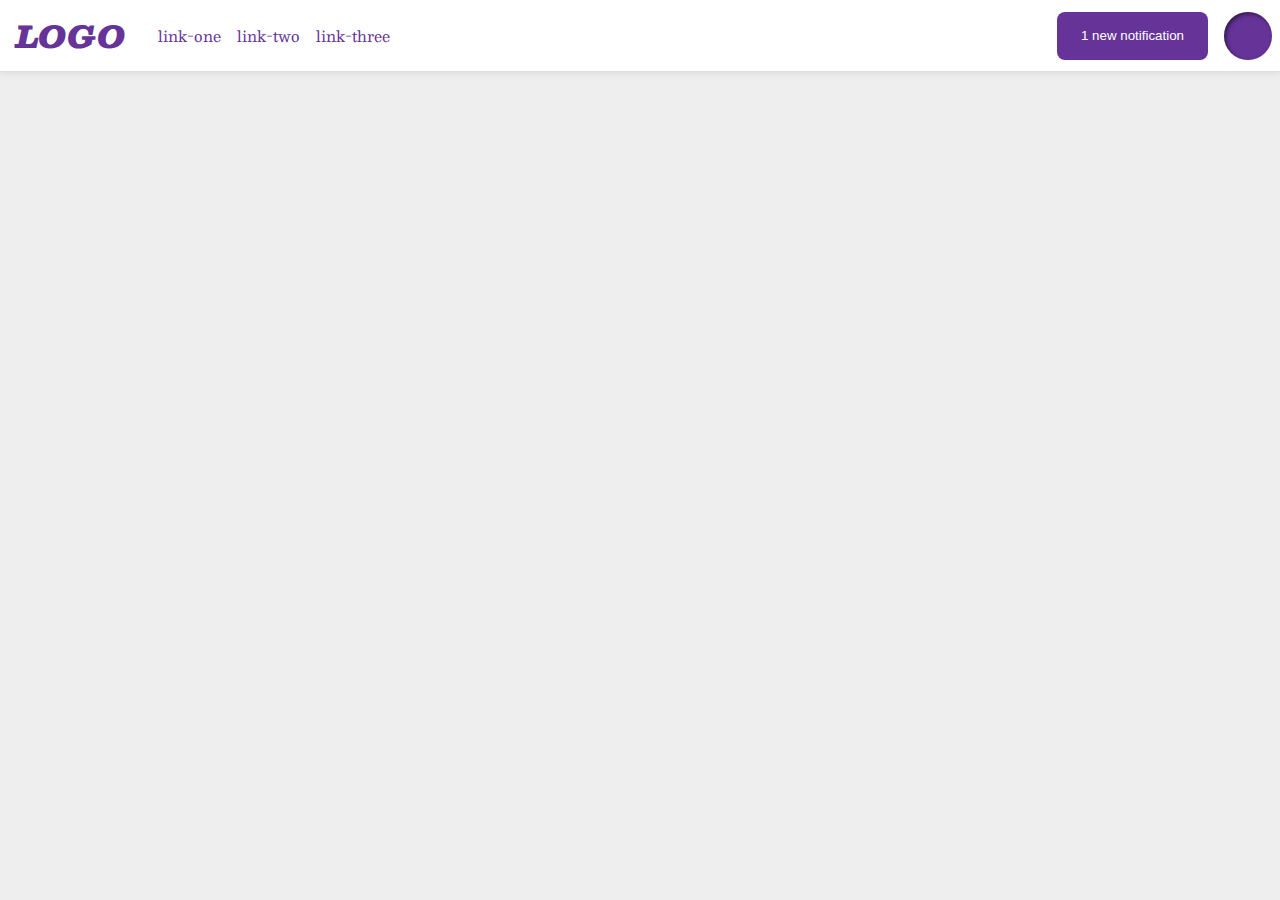
<file: foundations/flex/03-flex-header-2/index.html>
<!DOCTYPE html>
<html lang="en">
  <head>
    <meta charset="UTF-8">
    <meta http-equiv="X-UA-Compatible" content="IE=edge">
    <meta name="viewport" content="width=device-width, initial-scale=1.0">
    <title>Flex Header 2</title>
    <link rel="stylesheet" href="style.css">
  </head>
  <body>
    <div class="header">
      <div class="left-side-header">
        <div class="logo">
          LOGO
        </div>
        <ul class="links">
          <li><a href="https://google.com">link-one</a></li>
          <li><a href="https://google.com">link-two</a></li>
          <li><a href="https://google.com">link-three</a></li>
        </ul>
      </div>  
      <div class="right-side-header">
        <button class="notifications">
          1 new notification
        </button>
        <div class="profile-image"></div>
      </div>  
    </div>
  </body>
</html>
</file>
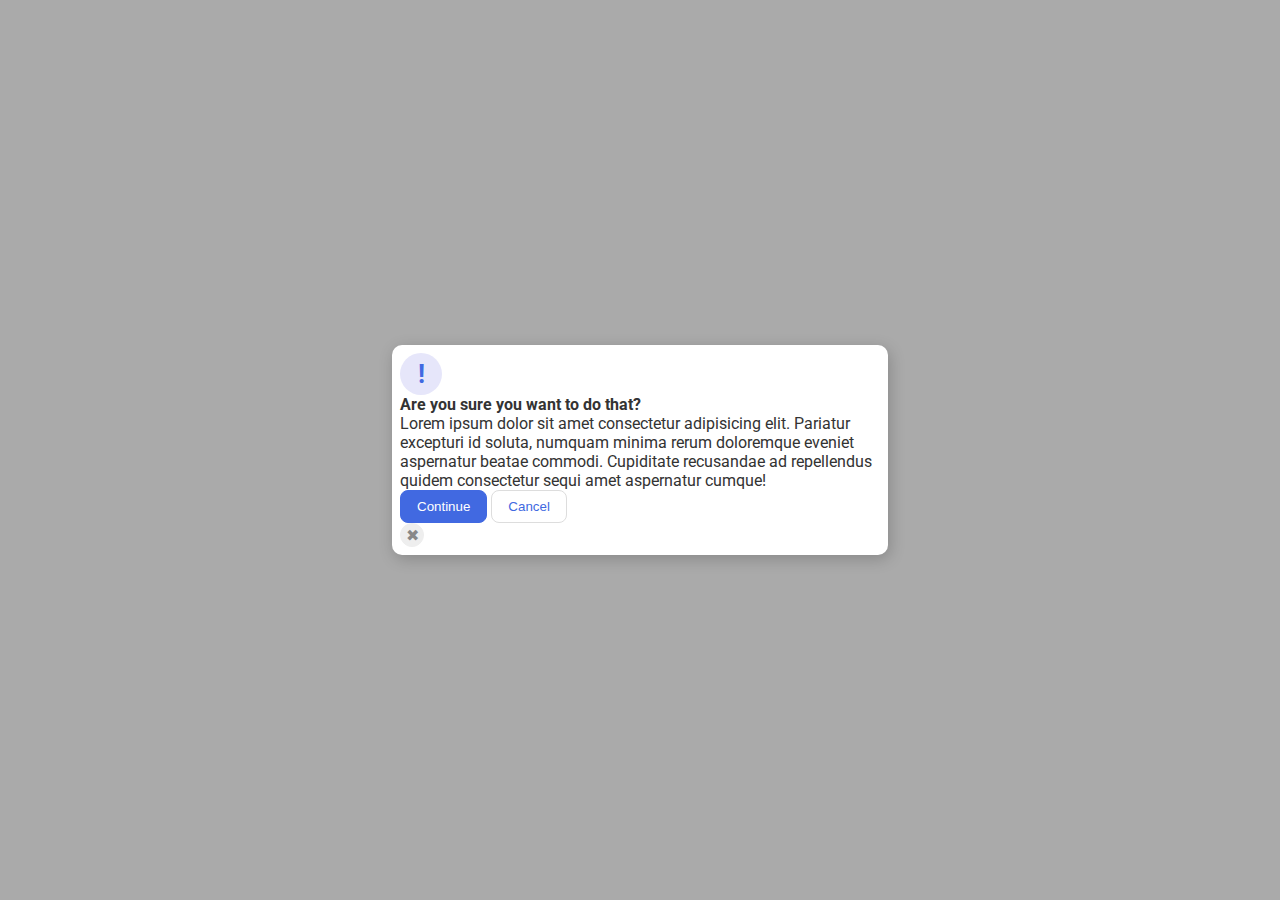
<file: foundations/flex/05-flex-modal/index.html>
<!DOCTYPE html>
<html lang="en">

  <head>
    <meta charset="UTF-8">
    <meta http-equiv="X-UA-Compatible" content="IE=edge">
    <meta name="viewport" content="width=device-width, initial-scale=1.0">
    <link rel="stylesheet" href="style.css">
    <title>Modal</title>
  </head>

  <body>
    <div class="modal">
        <div class="icon">!</div>
        <div class="header"><strong>Are you sure you want to do that?</strong></div>
        <div class="text">Lorem ipsum dolor sit amet consectetur adipisicing elit. Pariatur excepturi id soluta, numquam minima rerum doloremque eveniet aspernatur beatae commodi. Cupiditate recusandae ad repellendus quidem consectetur sequi amet aspernatur cumque!</div>
        <button class="continue">Continue</button>
        <button class="cancel">Cancel</button>
        <button class="close-button">✖</button>
      </div>  
      </div>

    </div>
  </body>
</html>
</file>
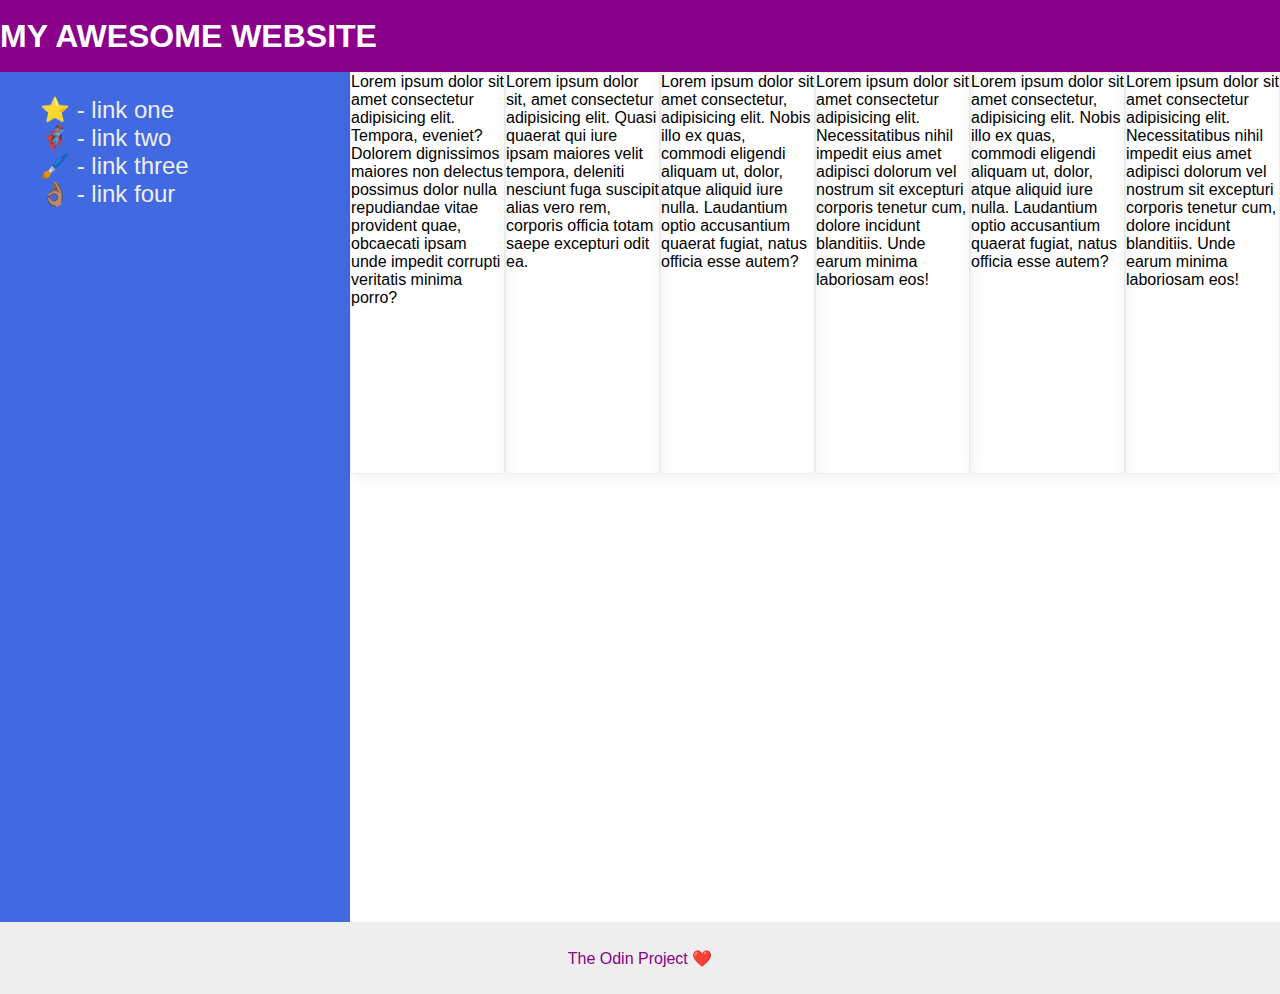
<file: foundations/flex/07-flex-layout-2/index.html>
<!DOCTYPE html>
<html lang="en">
  <head>
    <meta charset="UTF-8">
    <meta http-equiv="X-UA-Compatible" content="IE=edge">
    <meta name="viewport" content="width=device-width, initial-scale=1.0">
    <title>The Holy Grail</title>
    <link rel="stylesheet" href="style.css">
  </head>
  <body>
    <div class="header">
      MY AWESOME WEBSITE
    </div>
    
    <div class="content">
      <div class="sidebar">
        <ul>
          <li><a href="#">⭐ - link one</a></li>
          <li><a href="#">🦸🏽‍♂️ - link two</a></li>
          <li><a href="#">🖌️ - link three</a></li>
          <li><a href="#">👌🏽 - link four</a></li>
        </ul>
      </div>
        <div class="card">Lorem ipsum dolor sit amet consectetur adipisicing elit. Tempora, eveniet? Dolorem dignissimos maiores non delectus possimus dolor nulla repudiandae vitae provident quae, obcaecati ipsam unde impedit corrupti veritatis minima porro?</div>
        <div class="card">Lorem ipsum dolor sit, amet consectetur adipisicing elit. Quasi quaerat qui iure ipsam maiores velit tempora, deleniti nesciunt fuga suscipit alias vero rem, corporis officia totam saepe excepturi odit ea.</div>
        <div class="card">Lorem ipsum dolor sit amet consectetur, adipisicing elit. Nobis illo ex quas, commodi eligendi aliquam ut, dolor, atque aliquid iure nulla. Laudantium optio accusantium quaerat fugiat, natus officia esse autem?</div>
        <div class="card">Lorem ipsum dolor sit amet consectetur adipisicing elit. Necessitatibus nihil impedit eius amet adipisci dolorum vel nostrum sit excepturi corporis tenetur cum, dolore incidunt blanditiis. Unde earum minima laboriosam eos!</div>
        <div class="card">Lorem ipsum dolor sit amet consectetur, adipisicing elit. Nobis illo ex quas, commodi eligendi aliquam ut, dolor, atque aliquid iure nulla. Laudantium optio accusantium quaerat fugiat, natus officia esse autem?</div>
        <div class="card">Lorem ipsum dolor sit amet consectetur adipisicing elit. Necessitatibus nihil impedit eius amet adipisci dolorum vel nostrum sit excepturi corporis tenetur cum, dolore incidunt blanditiis. Unde earum minima laboriosam eos!</div>
    </div>

    <div class="footer">
      The Odin Project ❤️
    </div>
  </body>
</html>
</file>
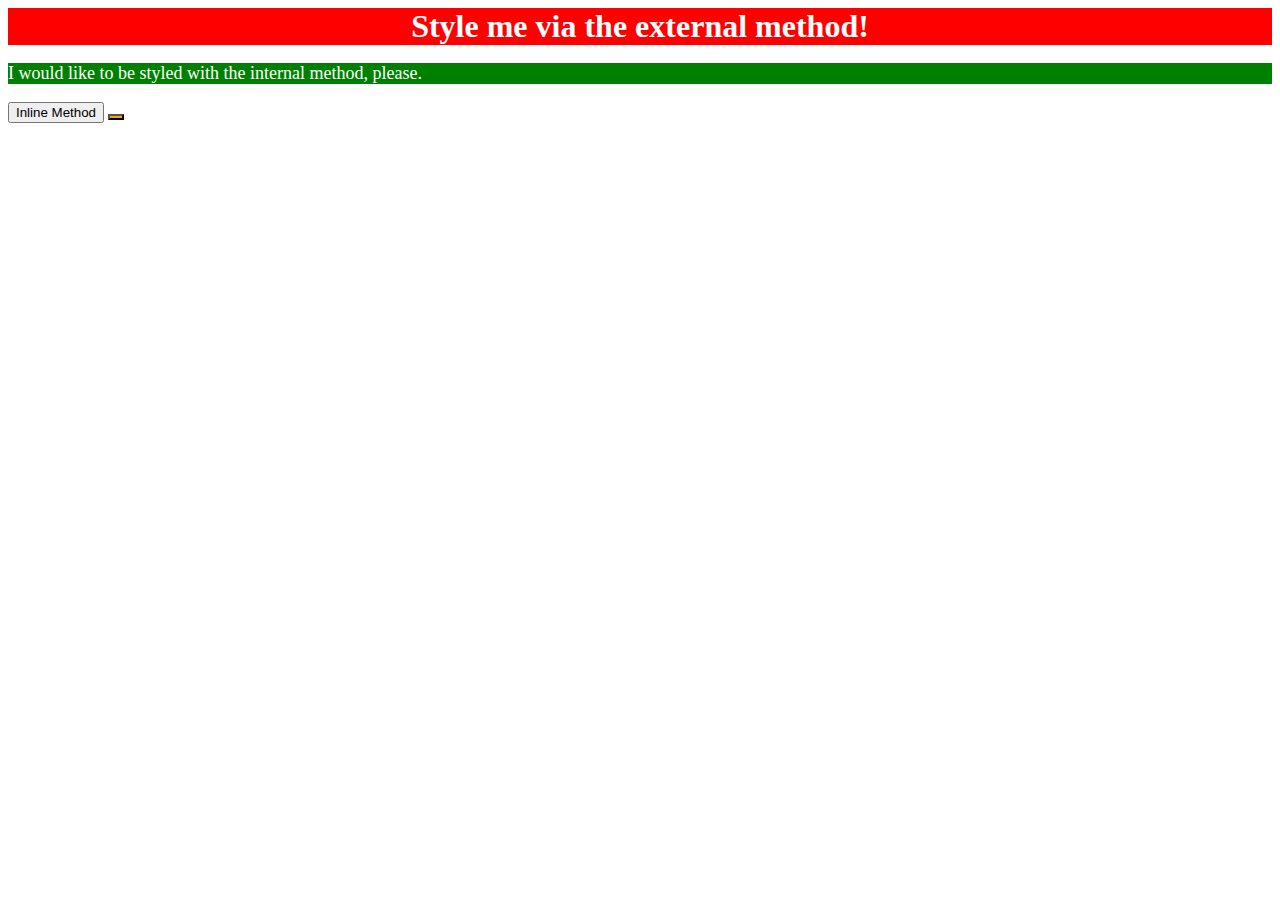
<file: foundations/intro-to-css/01-css-methods/index.html>
<!DOCTYPE html>

<html lang="en">

  <head>
    <meta charset="UTF-8">
    <meta http-equiv="X-UA-Compatible" content="IE=edge">
    <meta name="viewport" content="width=device-width, initial-scale=1.0">
    <title>Methods for Adding CSS</title>
    <link rel="stylesheet" href="style.css">
    <style>
     p {
      background-color: green;
      color: white;
      font-size: 18px;
     }
    </style>
  </head>

  <body>
    <div>Style me via the external method!</div>
    <p>I would like to be styled with the internal method, please.</p>
    <button>Inline Method</button>
    <button style="background-color: orange; font-size: 18px;"></button>
  </body>

</html>
</file>
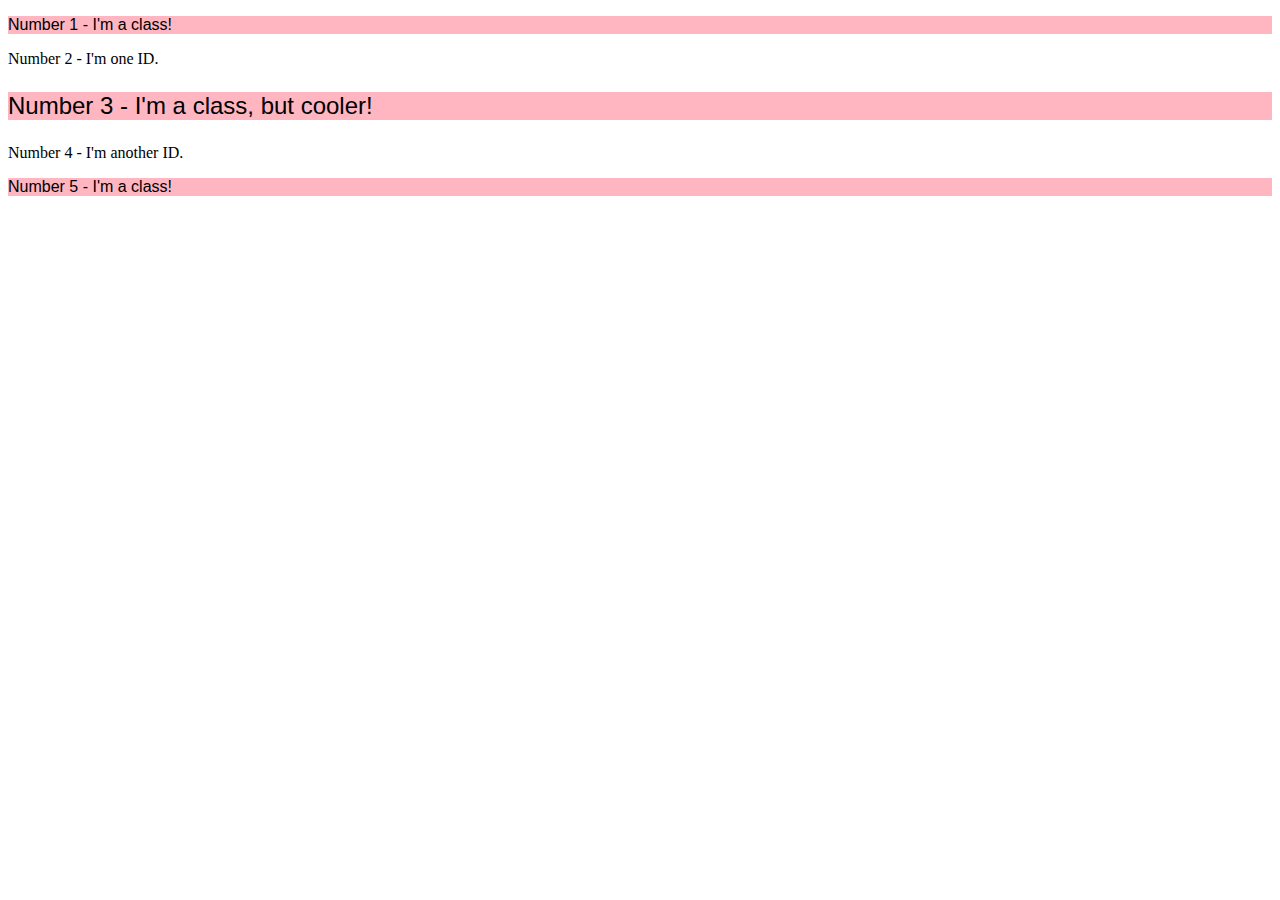
<file: foundations/intro-to-css/02-class-id-selectors/index.html>
<!DOCTYPE html>
<html lang="en">
  <head>
    <meta charset="UTF-8">
    <meta http-equiv="X-UA-Compatible" content="IE=edge">
    <meta name="viewport" content="width=device-width, initial-scale=1.0">
    <title>Class and ID Selectors</title>
    <link rel="stylesheet" href="style.css">
  </head>
  <body>
    <p>Number 1 - I'm a class!</p>
    <div id="blue-text">Number 2 - I'm one ID.</div>
    <p class="big-font">Number 3 - I'm a class, but cooler!</p>
    <div id="light-green-background">Number 4 - I'm another ID.</div>
    <p>Number 5 - I'm a class!</p>
  </body>
</html>
</file>
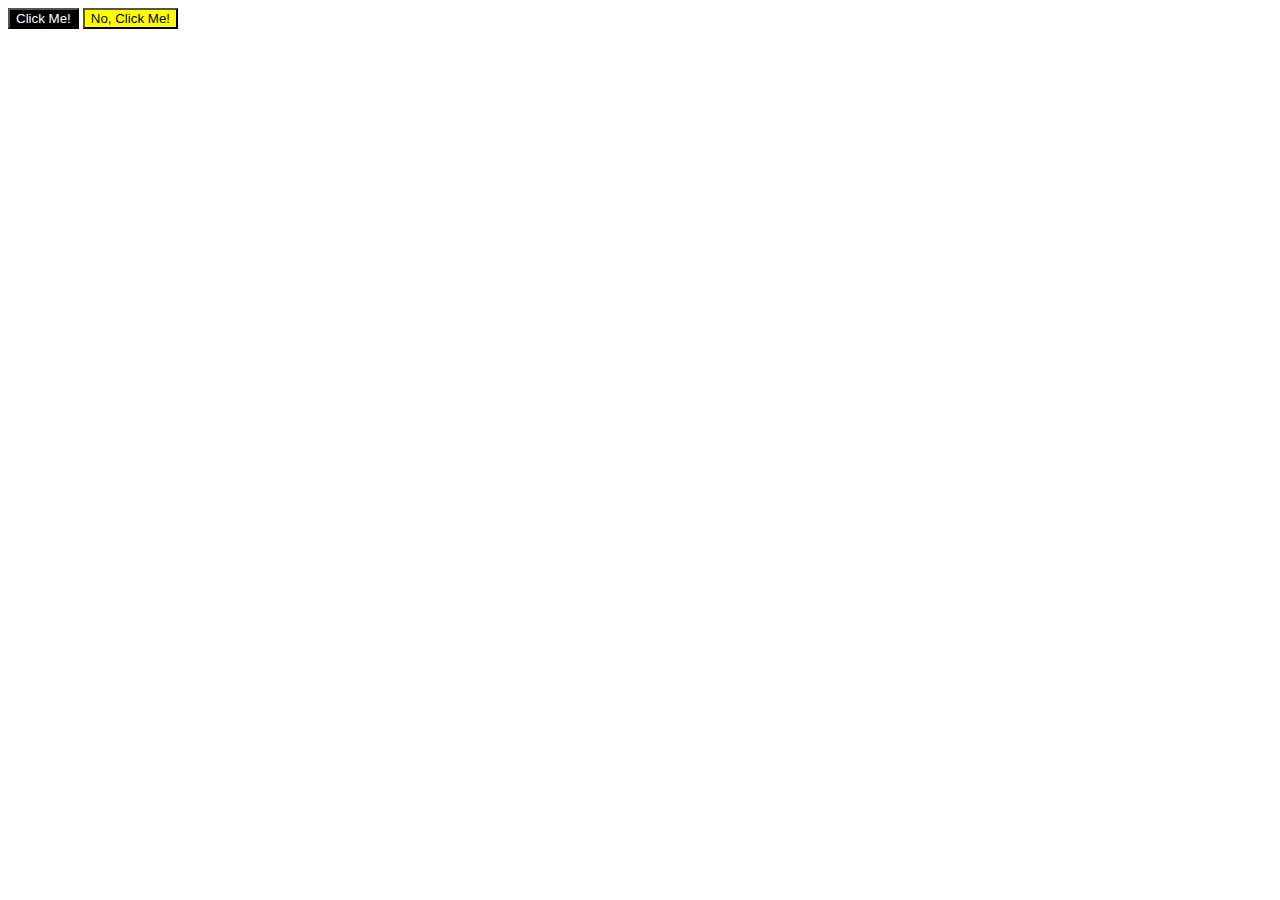
<file: foundations/intro-to-css/03-grouping-selectors/index.html>
<!DOCTYPE html>
<html lang="en">
  <head>
    <meta charset="UTF-8">
    <meta http-equiv="X-UA-Compatible" content="IE=edge">
    <meta name="viewport" content="width=device-width, initial-scale=1.0">
    <title>Grouping Selectors</title>
    <link rel="stylesheet" href="style.css">
  </head>
  <body>
    <button class="click-me">Click Me!</button>
    <button class="no-click-me">No, Click Me!</button>
  </body>
</html>
</file>
<file: foundations/flex/03-flex-header-2/style.css>
/* this is some magical font-importing.  
you'll learn about it later. */
@import url('https://fonts.googleapis.com/css2?family=Besley:ital,wght@0,400;1,900&display=swap');

body {
  margin: 0;
  background: #eee;
  font-family: Besley, serif;
}

.header {
  background: white;
  border-bottom: 1px solid #ddd;
  box-shadow: 0 0 8px rgba(0,0,0,.1);
  display: flex;
  align-items: center;
  padding: 8px;
  justify-content: space-between;
}

.left-side-header {
  display: flex;
  align-items: center;
  gap: 16px;
}

.right-side-header {
  display: flex;
  gap: 16px;
}

.profile-image {
  background: rebeccapurple;
  box-shadow: inset 2px 2px 4px rgba(0,0,0,.5);
  border-radius: 50%;
  width: 48px;
  height: 48px;
}

.logo {
  color: rebeccapurple;
  font-size: 30px;
  font-weight: 900;
  font-style: italic;
  margin-left: 8px;
}

button {
  border: none;
  border-radius: 8px;adding: 8px;
  background: rebeccapurple;
  color: white;
  padding: 8px 24px;
}

a {
  /* this removes the line under our links */
  text-decoration: none;
  color: rebeccapurple;
}

ul {
  list-style-type: none;
  display: flex;
  margin-left: 16px;
  padding: 0px; 
}

.links {
  display: flex;
  gap: 16px;
  font-size: 15px;
}
</file>
<file: foundations/flex/05-flex-modal/style.css>
@import url('https://fonts.googleapis.com/css2?family=Roboto:wght@400;700&display=swap');

html, body {
  height: 100%;
}

body {
  font-family: Roboto, sans-serif;
  margin: 0;
  background: #aaa;
  color: #333;
  /* I'll give you this one for free lol */
  display: flex;
  align-items: center;
  justify-content: center;
}

.modal {
  background: white;
  width: 480px;
  border-radius: 10px;
  box-shadow: 2px 4px 16px rgba(0,0,0,.2);
  padding: 8px;
}

.icon {
  color: royalblue;
  font-size: 26px;
  font-weight: 700;
  background: lavender;
  width: 42px;
  height: 42px;
  border-radius: 50%;
  display: flex;
  align-items: center;
  justify-content: center;
  flex-shrink: 0;
}

.close-button {
  background: #eee;
  border-radius: 50%;
  color: #888;
  font-weight: 400;
  font-size: 16px;
  height: 24px;
  width: 24px;
  display: flex;
  align-items: center;
  justify-content: center;
  border: 1px solid #eee;
  padding: 0;
  flex-shrink: 0;
}

button {
  cursor: pointer;
  padding: 8px 16px;
  border-radius: 8px;
}

button.continue {
  background: royalblue;
  border: 1px solid royalblue;
  color: white;
}

button.cancel {
  background: white;
  border: 1px solid #ddd;
  color: royalblue;
}

.top-part {
  display: flex;
  flex-direction: row;
}
</file>
<file: foundations/flex/07-flex-layout-2/style.css>
body {
  font-family: -apple-system, BlinkMacSystemFont, 'Segoe UI', Roboto, Oxygen, Ubuntu, Cantarell, 'Open Sans', 'Helvetica Neue', sans-serif;
  margin: 0;
  min-height: 100vh;
  display: flex;
  flex-direction: column;
  justify-content: space-between;
}

.header {
  height: 72px;
  background: darkmagenta;
  color: white;
  font-size: 32px;
  font-weight: 900;
  display: flex;
  flex-direction: column;
  justify-content: center;
}

.footer {
  height: 72px;
  background: #eee;
  color: darkmagenta;
  display: flex;
  justify-content: center;
  align-items: center;
}

.sidebar {
  width: 300px;
  background: royalblue;
  box-sizing: border-box;
  height: auto;
  display: flex;
  height: 850px;
  width: 350px;
  flex-shrink: 0;
  font-size: 24px;
}

li {
  list-style: none;
}

.sidebar a {
  color: #eee;
  text-decoration: none;
}

.card {
  border: 1px solid #eee;
  box-shadow: 2px 4px 16px rgba(0,0,0,.06);
  border-radius: 4px;
  height: 400px;
  width: 400px;
}

.content {
  display: flex;
  flex-direction: row;
  margin-bottom: auto;
}

.card-container {
  display: flex;
  flex-flow: row wrap;
  gap: 16px;
  margin: 24px;
}
</file>
<file: foundations/intro-to-css/01-css-methods/style.css>
div {
    color: white;
    background-color: red;
    font-size: 32px;
    text-align: center;
    font-weight: 700;
}
</file>
<file: foundations/intro-to-css/02-class-id-selectors/style.css>
/* Add CSS Styling */

p {
    font-family: Verdana, Geneva, Tahoma, sans-serif;
    background-color: #ffb6c1;

}

.big-font {
    font-size: 24px;
}

.blue-text {
    color: blue;
    font-size: 36px;
}
</file>
<file: foundations/intro-to-css/03-grouping-selectors/style.css>
/* Add CSS Styling */
.click-me
.no-click-me {
    font-size: 28px;
    font-family: Arial, Helvetica, sans-serif, 'Times New Roman', Times, serif
}

.click-me {
    background-color: black;
    color: white;
}

.no-click-me {
    background-color: yellow;
}
</file>
